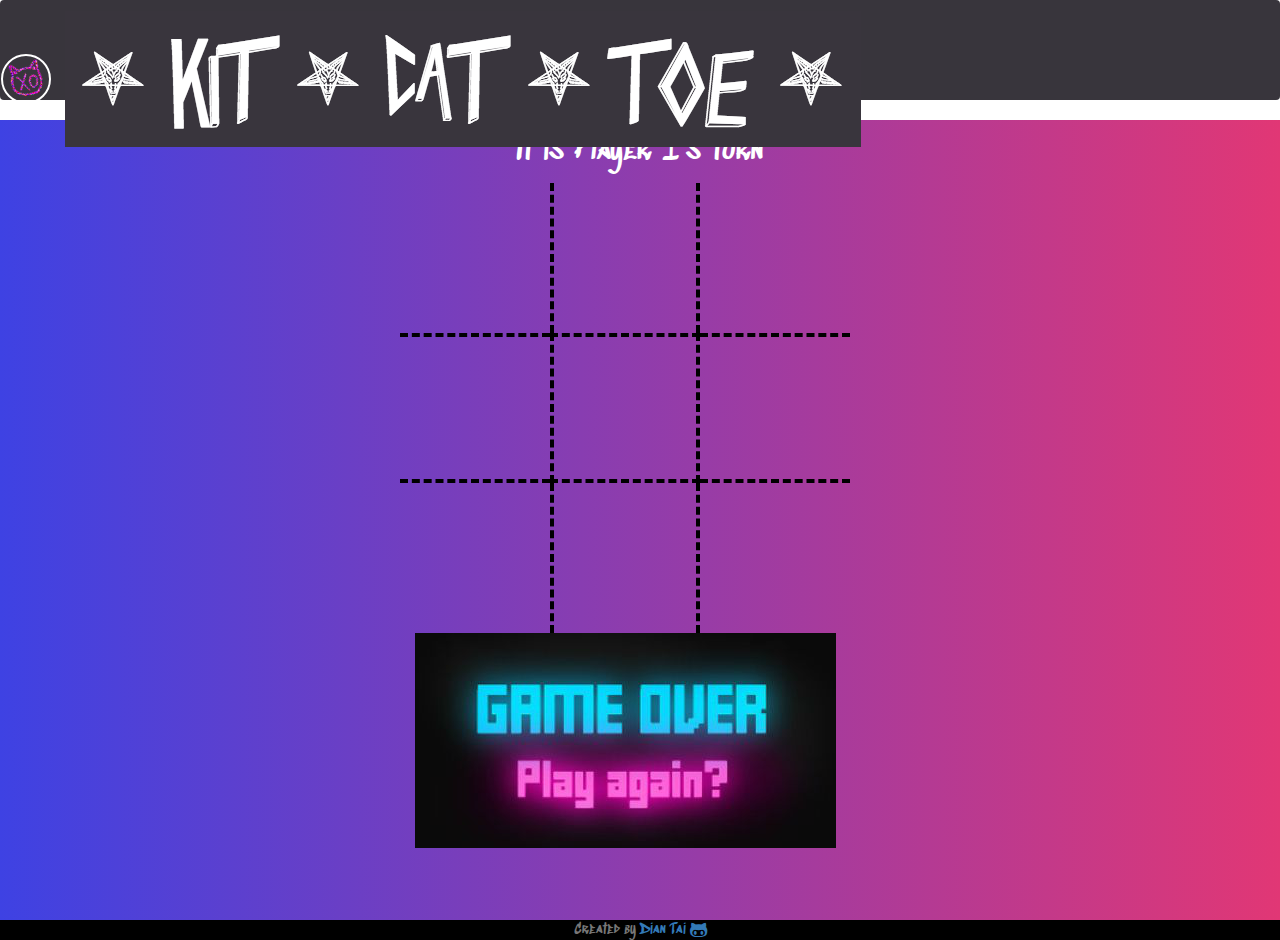
<file: index.html>
<!DOCTYPE html>
<html>
  <head>
    <title>Kit-Cat-Toe</title>
    <link rel="stylesheet" href="kitcattoe.css">
    <link rel="stylesheet" href="https://maxcdn.bootstrapcdn.com/bootstrap/3.3.7/css/bootstrap.min.css">
    <script src="https://ajax.googleapis.com/ajax/libs/jquery/3.2.1/jquery.min.js"></script>
    <script src="background.js"></script>
    <link href="https://fonts.googleapis.com/css?family=Sedgwick+Ave+Display" rel="stylesheet">
    <link rel="stylesheet" href="https://maxcdn.bootstrapcdn.com/font-awesome/4.7.0/css/font-awesome.min.css">
    <link rel="icon" type="image/png" sizes="32x32" href="favicon.png">
  </head>
  <body class="wrap">

    <nav class="navbar">
       <div class="navbar-contents">
        <a href="http://kit-cat-toe.pancakeapps.com/"><img src="logo.png" class="navbar-logo" alt="tictactoe"></a>
        <a href="http://kit-cat-toe.pancakeapps.com/"><img src="title.png" class="navbar-title" alt="kitcattoe"></a>
      </div>
      <div class="clear" />
    </nav>

    <div class="container" id="gradient">
      <div class="row">
        <div class="turn-indicator">
        It is Player <span id="current-player"></span>'s turn
        </div>
      </div>
      <div id="grid">
        <div class="row" id="row1">
          <div class="cell" id="box1"></div>
          <div class="cell" id="box2"></div>
          <div class="cell" id="box3"></div>
        </div>
        <div class="row" id="row2">
          <div class="cell" id="box4"></div>
          <div class="cell" id="box5"></div>
          <div class="cell" id="box6"></div>
        </div>
        <div class="row" id="row3">
          <div class="cell" id="box7"></div>
          <div class="cell" id="box8"></div>
          <div class="cell" id="box9"></div>
        </div>
        <img class="spraypaint pink" src="spraypaint-pink.png">
        <img class="spraypaint orange" src="spraypaint-orange.png">
        <img class="spraypaint purple" src="spraypaint-purple.png">
        <img class="spraypaint green" src="spraypaint-green.png">
        <img class="spraypaint hotpink" src="spraypaint-hotpink.png">
        <img class="spraypaint blue" src="spraypaint-blue.png">
        <img class="spraypaint yellow" src="spraypaint-yellow.png">
        <img class="spraypaint red" src="spraypaint-red.png">
        <img class="play-again" src="play-again.png">
      </div>
    </div>
    <script src="kitcattoe.js"></script>

  </body>

  <footer class="footer">
    <div class="container">
      <span class="text-muted">Created by <a href="https://diantai23.github.io/">Dian Tai</a></span>
      <span class="social-links"><a href="https://github.com/diantai23/Kit-Cat-Toe">
        <i class="fa fa-github-alt fa-lg" aria-hidden="true"></i>
      </a></span>
    </div>
  </footer>
</html>
</file>
<file: kitcattoe.css>
@font-face {
    font-family: 'slaytanicregular';
    src: url('slaytanic-webfont.woff2') format('woff2'),
         url('slaytanic-webfont.woff') format('woff');
    font-weight: normal;
    font-style: normal;
}

.navbar {
  height: 100px;
  background-color: #38353C;
  border-radius: 0px;
}

.navbar-logo {
  height: 50px;
  width: 50px;
  border: white;
  border-style: solid;
  border-radius: 25px;
  border-width: 2px;
  display: inline-block;
  margin-top: 0px;
  padding-top: 0px;
}

.navbar-title {
  color: white;
  padding: 10px;
  font-size: 50px;
  font-family: 'slaytanicregular';
  display: inline-block;
}

.turn-indicator {
  color: white;
  font-size: 30px;
  text-align: center;
  padding: 10px;
  font-family: 'Sedgwick Ave Display';

}

#grid {
  width: 450px;
  margin: 0 auto;
  position: relative;
}

.cell {
  height: 150px;
  width: 150px;
  float: left;
  background:rgba(255,255,255,0.1)
  z-index: 1;

}

#box4, #box5, #box6  {
  border-bottom: 4px dashed black;
  border-top: 4px dashed black;
}

#box2, #box5, #box8 {
  border-left: 4px dashed black;
  border-right: 4px dashed black;
}

.player1cat {
  display: block;
  margin-left: 20px;
  margin-right: 20px;
  padding-top: 30px;
  height: 120px;
  width: 120px;
  position: absolute;
  z-index: 2;
}

.player2cat {
  display: block;
  margin-left: auto;
  margin-right: auto;
  padding-top: 15px;
  height: 130px;
  width: 120px;
  position: absolute;
  z-index: 2;
}

@-webkit-keyframes rotation {
	from {
		-webkit-transform: rotate(0deg);
	}
	to {
		-webkit-transform: rotate(359deg);
	}
}

.spraypaint {
  position: absolute;
  visibility: hidden;
  z-index: 3;
}

.pink {
  top: 0px;
  left: -20px;
}

.orange {
  top: 180px;
  left: -10px;
}

.purple {
  top: 300px;
  left: -20px;
}

.hotpink {
  top: -70px;
  left: -60px;
}

.green {
  top: 60px;
  left: -50px;
  width: 500px;
}

.blue {
  top: -50px;
  left: 100px;
}


.yellow {
  top: -30px;
  left: -50px;
}

.red {
  top: -40px;
  left: 255px;
}

body {
 background-color: #000000;
 padding: 0px;
 margin: 0px;
}

#gradient {
width: 100%;
height: 800px;
padding: 0px;
margin: 0px;
}

.footer {
  background-color: black;
  text-align: center;
  font-family: 'Sedgwick Ave Display';

}

.clear {
  clear: both;
}
</file>
